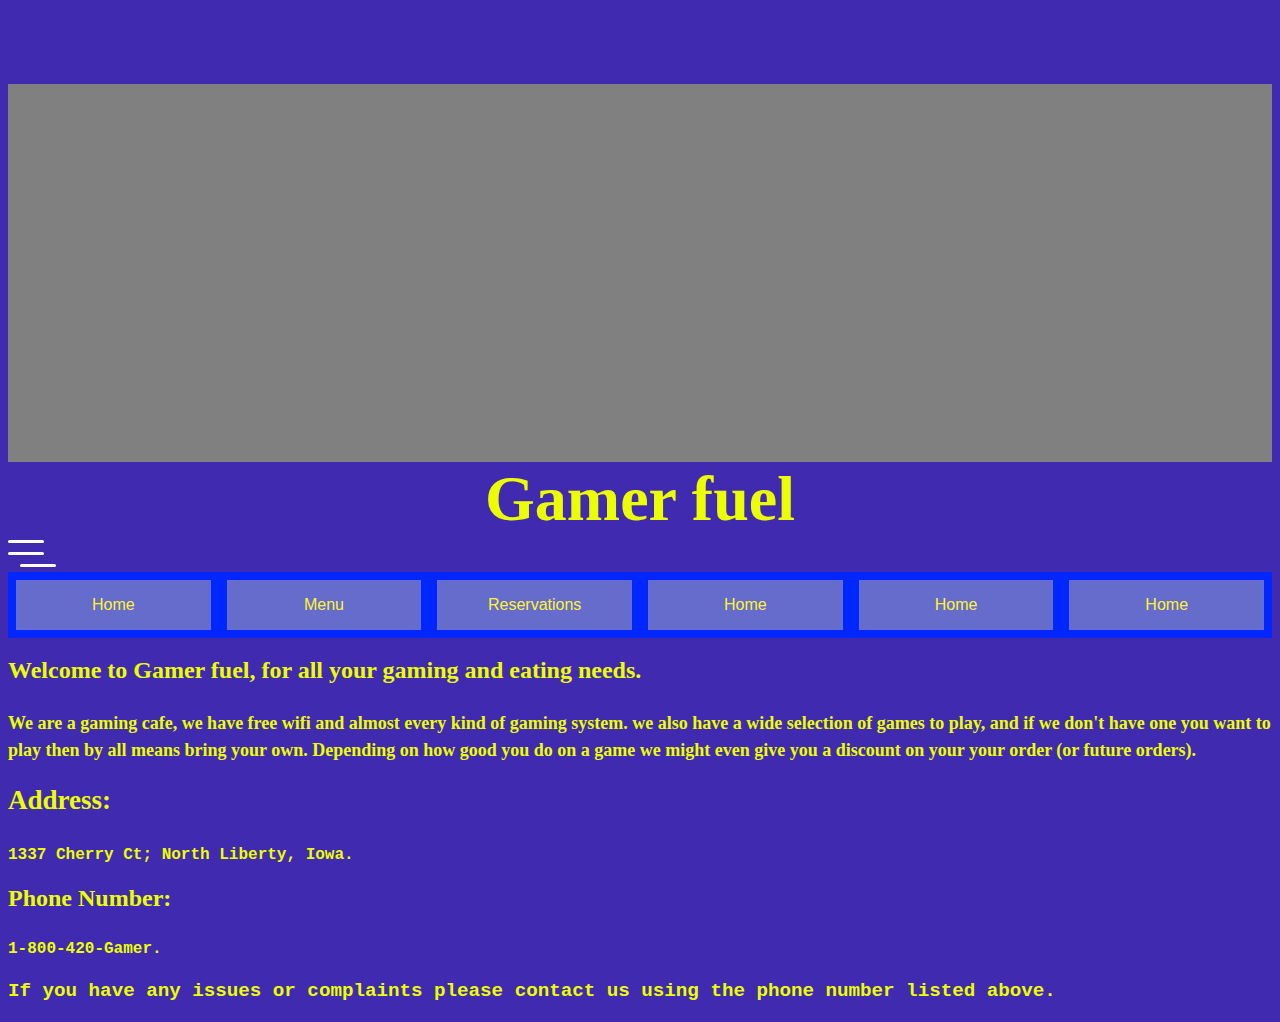
<file: index.html>
<!DOCTYPE html>
<html>
    <head>
        <title>Gamer fuel</title>
        <link rel="stylesheet" type="text/css" href="styles.css">
    </head>
    <body>
        <div id="main">
            <div id="banner"></div>
            <div id="large-image"></div>
            <div id="history" class=info></div>
            <div id="flex" class=parent></div>
        </div>
        <div w3-include-html=short.html></div>
<nav>
        <div class="burger burger-arrow" onclick="toggleMenu()">
                <div class="burger-lines"></div>
              </div>
    <ul id="main-nav">
        <li><a href=index.html>Home</a></li>
        <li><a href=Menu.html>Menu</a></li>
        <li><a href=reservations.html>Reservations</a></li>
        <li><a href=#>Home</a></li>
        <li><a href=#>Home</a></li>
        <li><a href=#>Home</a></li>
    </ul>
</nav>
        <h2>Welcome to Gamer fuel, for all your gaming and eating needs.</p>
        <p2>We are a gaming cafe, we have free wifi and almost every kind of gaming system. we also have a wide selection of games to play, and if we don't have one you want to play then by all means bring your own.
            Depending on how good you do on a game we might even give you a discount on your your order (or future orders).
        </p>
        <h2>Address:</h2>
        <p3>1337 Cherry Ct; North Liberty, Iowa.</p>
        <h2>Phone Number:</h2>
        <p4>1-800-420-Gamer.</p>
        <p5>If you have any issues or complaints please contact us using the phone number listed above.</p>
    <script type="text/javascript" src="include.js"></script>
    <script>
        includeHTML();
        console.log("script called")</script>
    <script type="text/javascript" src="togglemenu.js"></script>
    </body>
</html>
</file>
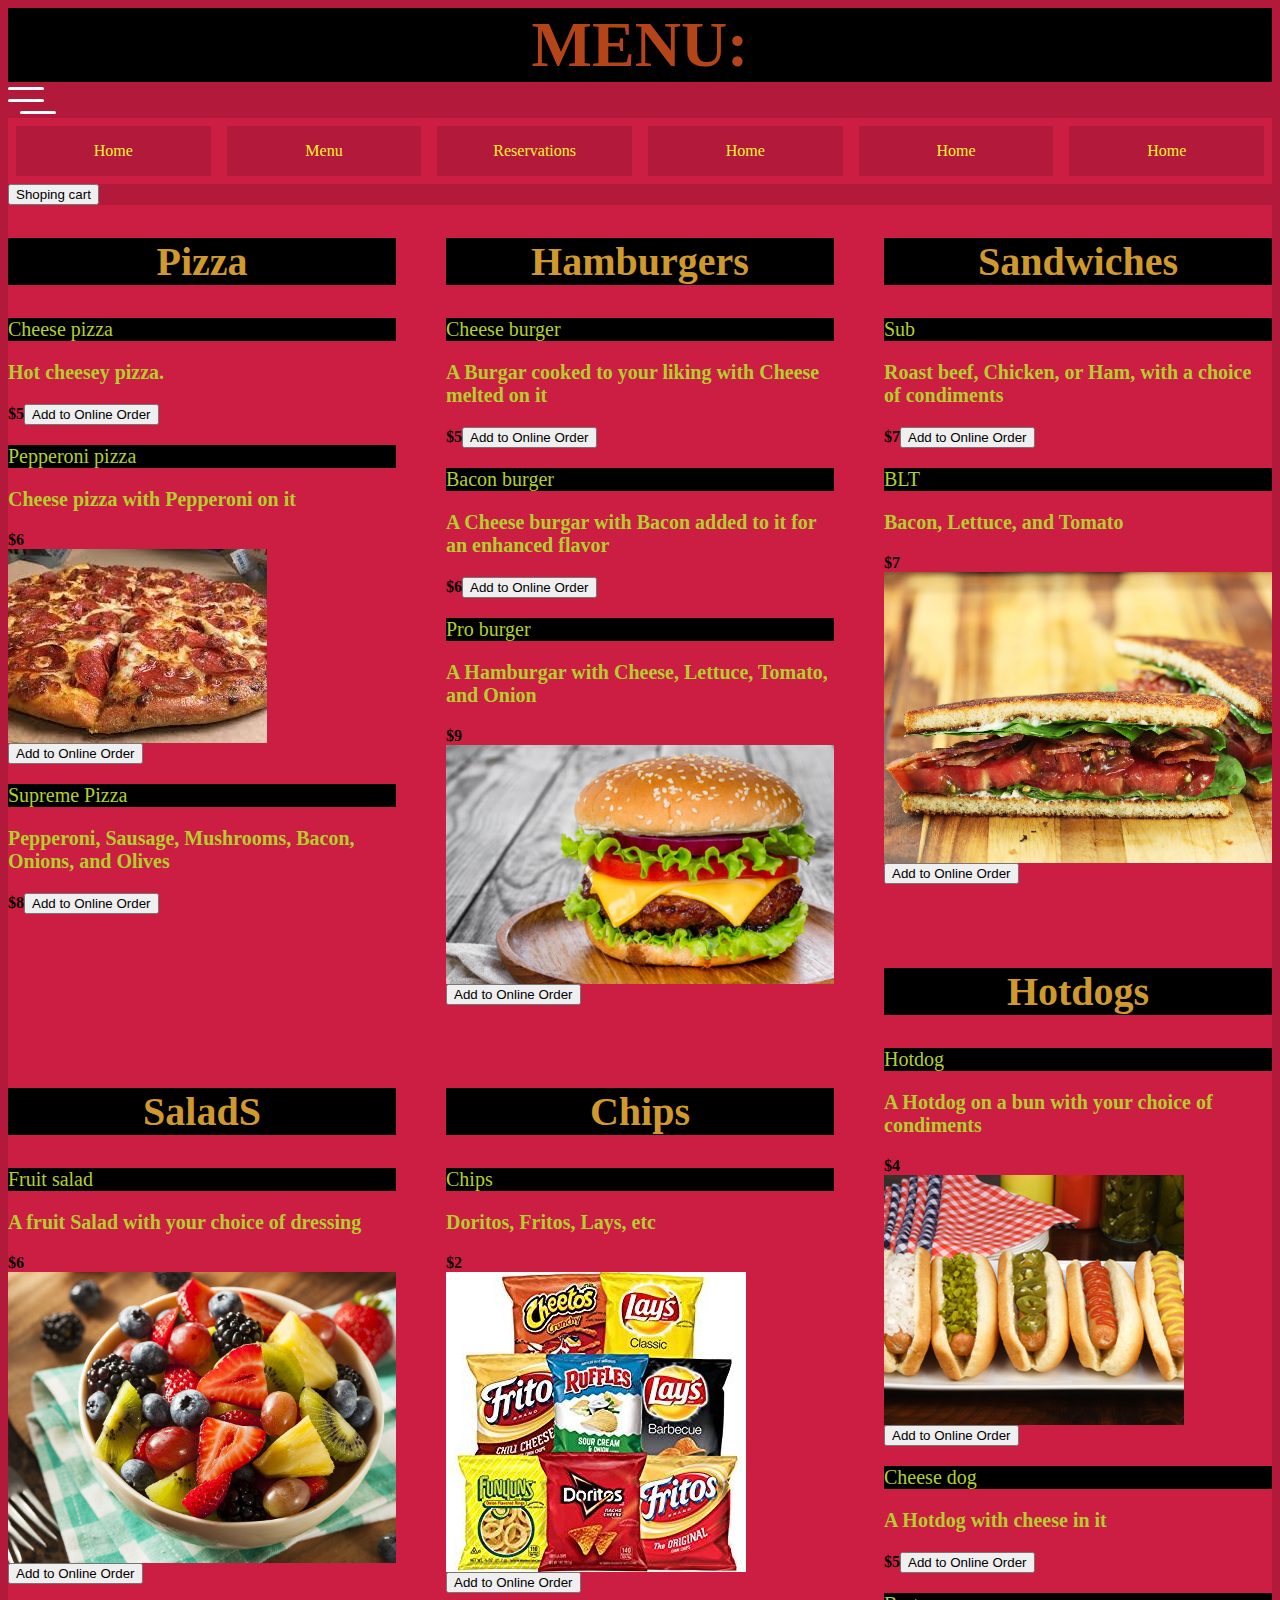
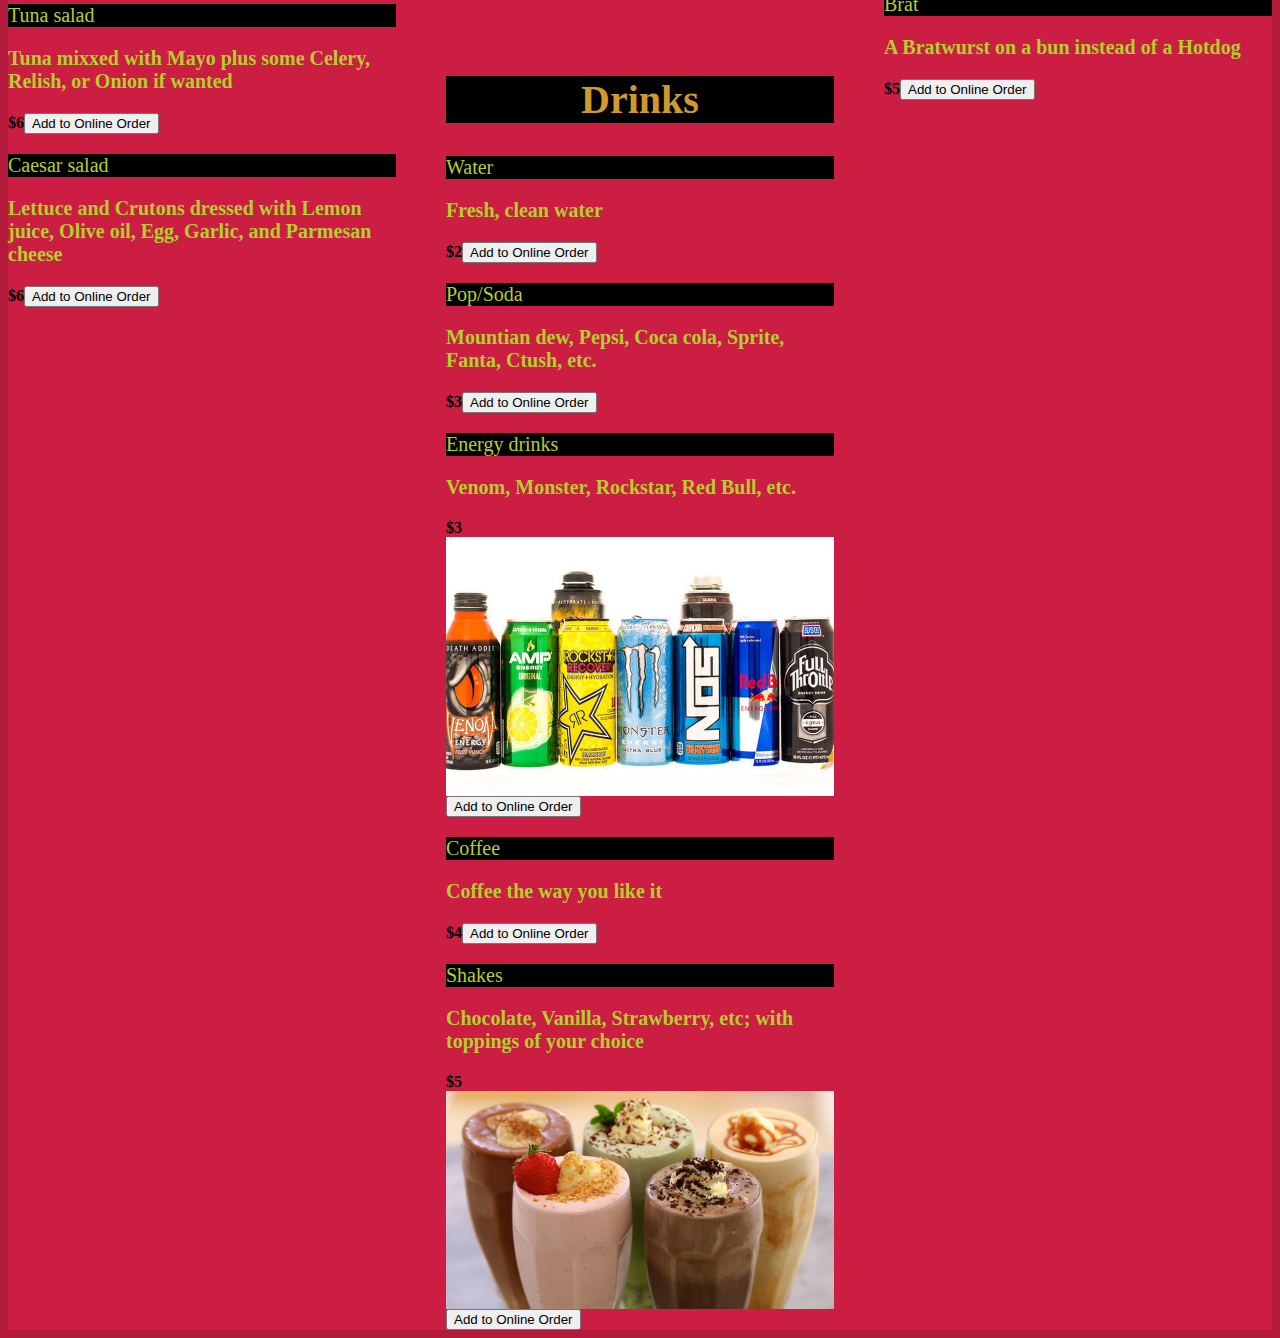
<file: Menu.html>
<!DOCTYPE html>
<html>
    <head>
        <title>Gamer menu</title>
        <link rel="stylesheet" type="text/css" href="Menu_styles.css">
        <script src="https://ajax.googleapis.com/ajax/libs/jquery/3.4.1/jquery.min.js"></script>
    </head>
    <body>
        <h1>MENU:</h1>
<nav>
        <div class="burger burger-arrow" onclick="toggleMenu()">
                <div class="burger-lines"></div>
              </div>
    <ul id="main-nav">
        <li><a href=index.html>Home</a></li>
        <li><a href=Menu.html>Menu</a></li>
        <li><a href=reservations.html>Reservations</a></li>
        <li><a href=#>Home</a></li>
        <li><a href=#>Home</a></li>
        <li><a href=#>Home</a></li>
    </ul>
</nav>
<section w3-include-html="cart.html"></section>
        <div id=menu class=container>
            <!-- <div>
                <h2>Pizza:</h2>
                <p>Cheese $8, Peperoni $10, Sausage $10, Meatlovers $12, Supreme $15.</p>
            </div>
            <div>
                <h2>Hamburgers $5:</h2>
                <p>A regular hamburgar with what you want on it.</p>
            </div>
            <div>
                <h2>Hotdogs $5:</h2>
                <p>A regular hotdog with your choice of condiments.</p>
            </div>
            <div>
                <h2>Sandwiches:</h2>
                <p>BLT $6, Chicken sandwich $6, Ham sandwich $6.</p>
            </div>
            <div>
                <h2>Salads:</h2>
                <p>Fruit salad $8, Tuna salad $8, Caesar salad $8, and a salad bar $5-$10 depending on size of salad.</p>
            </div>
            <div>
                <h2>Chips:</h2>
                <p>Doritos $2, Lays $2, Torstitos $2, Fritos $2, Poatato chips $2.</p>
            </div>
            <div>
                <h2>Pop:</h2>
                <p>Mountain Dew $4, Pepsi $4, Dr. Peper $4, Coca Cola $4, Sprite $4.</p>
            </div>
            <div>
                <h2>Water $3:</h2>
                <p>It's just water</p>
            </div>
            <div>
                <h2>Coffee $5:</h2>
                <p>Black, cream, sugar, ect.</p>
            </div>
            <div>
                <h2>Energy Drinks $2:</h2>
                <p>Monster, Venom, ect.</p>
            </div>
            <div>
                <h2>Shakes:</h2>
                <p>Chocolate $5, Vanilla $5; toppings include: Fudge, Whipped cream, Starwberry syrup, Cherry.</p>
            </div> -->
        </div>
        <script type="text/javascript" src="include.js"></script>
        <script type="text/javascript" src="togglemenu.js"></script>
        <script type="text/javascript" src="togglecart.js"></script>
        <script type="text/javascript" src="Fill-food-menu.js"></script>
        <script type="text/javascript" src="online_order.js"></script>
    <script>
        includeHTML();
        console.log("script called")
        populateFood();
        </script>    
    </body>

</html>
</file>
<file: styles.css>
body {
    font-family: arial, serif;
    background-color: #402AAF;
    color: #ECFF01;
}
#cart content {
    display: none;
}
#main {
    margin: 0%;
}
#banner {
    background-image: "";
    background-color: "";
    width: 40%;
    height: 2cm;
    position: relative;
    margin: auto;
    z-index: 2;
}
h1 {
    color: #ECFF01;
    text-align: center;
    font-size: 350%;
}
h2 {
    font-size: 150%;
}

p2 {
    font-size: large;
    font-family: 'Times New Roman', Times, serif;
}
p3 {
    font-family: 'Courier New', Courier, monospace;
    font-size: medium
}
p4 {
    font-family: 'Courier New', Courier, monospace
}
p5 {
    font-size: 120%;
}
h3 {
    color: #000000;
}
p6 {
    color: #000000;
}
#large-image {
    background-color: gray;
    height: 10cm;
    width: 100%;
}
.small {
    width: 400px;
    height: 400px;
}
@import url('https://fonts.googleapis.com/css?family=Yeseva+One|PT+Sans|Molle:400i|BioRhyme&display=swap');
:root {
    --pink1: #ff55ed;
    --pink2: #ff00ba;
    --pink3: #ffcce8;
    --purple1: #9800ff;
    --purple2: #6600aa;
    --purple3: #ddaaff;
    --blue1: #55eeff;
    --blue2: #666ccc;
    --blue3: #0027ff;
    --blue4: #402AAF;
    --mint1: #aaffdd;
    --mint2: #55ffbb;
    --lime1: #99ff55;
    --lime2: #12ff00;
    --sage1: #44aa00;
    --hunter1: #005533;
    --gold1: #ffd800;
    --yellow1: #fff433;
    --yellow2: #fff999;
    --orange1: #ff8f33;
}


main {
    padding: 1em 3em;
    background-color: whitesmoke;
    margin: 0%;
}

header {
    text-align: center;
    padding-bottom: 2em;
}
h2,
h3,
h4 {
    font-family: 'Yeseva One', Cambria, 'Bookman Old Style', serif;
}

h1 {
    font-family: BioRhyme, Cambria, 'Bookman Old Style', serif;
    font-size: 4em;
    margin: 0px;
}

.extra {
    font-family: 'Molle', cursive;
    font-size: 2em;
    vertical-align: middle;
    color: var(--purple2);
}

nav {
    margin: 0%;
    padding: 0%;
}

nav ul {
    list-style-type: none;
    padding: 0%;
    display: flex;
    justify-content: space-between;
    background-color: var(--blue3);
}

nav ul li {
    width: 100px;
    text-align: center;
    display: inline-block;
    background-color: var(--blue2);
    padding: 1em 0em;
    flex-grow: 1;
    margin: .5em;
}

#main-nav a {
    text-decoration: none;
    color: var(--yellow1);
}

.hamburger {
    display: none;
}

@media (max-width: 600px) {
    .hamburger {
        position: fixed;
        top: 0%;
        left: 0%;
        display: inline-block;
        margin: 0em;
        background-color: var(--blue3);
        padding: .5em;
    }
    nav {
        position: fixed;
        background-color: var(--blue4);
        top: 0em;
        left: 0em;
        z-index: 2;
        overflow: hidden;
    }
    nav ul li {
        display: block;
        margin: 0em;
        padding: 1em;
    }
    nav ul {
        flex-direction: column;
        margin: 0em;
        transition: height .75s;
        height: 0px;
    }
}
@media (min-width: 701px) {
    #main-nav {
        margin: 0%;
        padding: 0%;
        height: auto !important;
}}
.burger {
    height: 3em;
    width: 3em;
    position: relative;
    font-size: 12px;
    cursor: pointer;
    -webkit-transition: .2s all;
    -o-transition: .2s all;
    transition: .2s all;
    -webkit-tap-highlight-color: transparent; }
    .burger .burger-lines:after {
      left: 0;
      top: -1em; }
    .burger .burger-lines:before {
      left: 1em;
      top: 1em; }
    .burger:after {
      content: '';
      display: block;
      position: absolute;
      height: 150%;
      width: 150%;
      top: -25%;
      left: -25%; }
    .burger .burger-lines {
      top: 50%;
      margin-top: -0.125em; }
      .burger .burger-lines, .burger .burger-lines:after, .burger .burger-lines:before {
        pointer-events: none;
        display: block;
        content: '';
        width: 100%;
        border-radius: 0.25em;
        background-color: white;
        height: 0.25em;
        position: absolute;
        -webkit-transform: rotate(0);
            -ms-transform: rotate(0);
                transform: rotate(0); }
      .burger .burger-lines:after {
        left: 0;
        top: -1em; }
      .burger .burger-lines:before {
        left: 1em;
        top: 1em; }
  .burger.burger-rotate .burger-lines:after, .burger.burger-rotate .burger-lines:before {
    width: 2em; }
  
  .burger.burger-rotate .burger-lines, .burger.burger-rotate .burger-lines:after, .burger.burger-rotate .burger-lines:before {
    -webkit-transition: all .2s;
    -o-transition: all .2s;
    transition: all .2s; }
  
  .burger.burger-rotate.open {
    -webkit-transform: rotate(180deg);
        -ms-transform: rotate(180deg);
            transform: rotate(180deg); }
    .burger.burger-rotate.open .burger-lines {
      background-color: transparent; }
    .burger.burger-rotate.open .burger-lines:before, .burger.burger-rotate.open .burger-lines:after {
      left: 0.5em;
      top: 0px; }
    .burger.burger-rotate.open .burger-lines:before {
      -webkit-transform: rotate(135deg);
          -ms-transform: rotate(135deg);
              transform: rotate(135deg); }
    .burger.burger-rotate.open .burger-lines:after {
      -webkit-transform: rotate(-135deg);
          -ms-transform: rotate(-135deg);
              transform: rotate(-135deg); }
</file>
<file: Menu_styles.css>
body {
    background-color: #B3193A;
    font-family: Georgia, 'Times New Roman', Times, serif;
    color: black;
}
#main {
    margin: 0%;
}
#cart-content {
    display: none;
    color: black;
}
.container {
    display: grid;
    grid-template-columns: repeat(auto-fit, minmax(360px, 1fr));
    grid-gap: 50px;
    background-color: #CC1D42;
}
img {
    max-width: 100%;
    display: block;
}
h1 {
    text-align: center;
    font-size: 350%;
    color: #B34519;
    background-color: #000000;
}
h2 {
    font-size: 250%;
    font-family: Arial, Helvetica, sans-serif;
    background-color: #000000;
    color: #CF992D;
    text-align: center;
}
h3 {
    font-family: Cambria, Cochin, Georgia, Times, 'Times New Roman', serif;
    font-size: 125%;
    color: #B4CF2D;
}
p {
    font-family: Cambria, Cochin, Georgia, Times, 'Times New Roman', serif;
    font-size: 125%;
    color: #B4CF2D;
    background-color: #000000;
}
.small {
    width: 400px;
    height: 400px;
}
.med {
    width: 200px;
    height: 400px;
}
.grid {
    display: grid;
    grid-template-columns: repeat(auto-fit, minmax(360px, 1fr));
    grid-gap: 50px;
    background-color: #CC1D42;
}
@import url('https://fonts.googleapis.com/css?family=Yeseva+One|PT+Sans|Molle:400i|BioRhyme&display=swap');
:root {
    --purple1: #9800ff;
    --purple2: #6600aa;
    --purple3: #ddaaff;
    --blue1: #55eeff;
    --blue2: #666ccc;
    --blue3: #0027ff;
    --lime1: #99ff55;
    --lime2: #12ff00;
    --sage1: #44aa00;
    --hunter1: #005533;
    --gold1: #ffd800;
    --yellow1: #fff433;
    --yellow2: #fff999;
    --orange1: #ff8f33;
    --orange2: #B34519;
    --red1: #CC1D42;
    --red2: #B3193A;
}


main {
    padding: 1em 3em;
    background-color: whitesmoke;
    margin: 0%;
}

header {
    text-align: center;
    padding-bottom: 2em;
}
h2,
h3,
h4 {
    font-family: 'Yeseva One', Cambria, 'Bookman Old Style', serif;
}

h1 {
    font-family: BioRhyme, Cambria, 'Bookman Old Style', serif;
    font-size: 4em;
    margin: 0px;
}

.extra {
    font-family: 'Molle', cursive;
    font-size: 2em;
    vertical-align: middle;
    color: var(--purple2);
}

nav {
    margin: 0%;
    padding: 0%;
}

nav ul {
    list-style-type: none;
    padding: 0%;
    display: flex;
    justify-content: space-between;
    background-color: var(--red1);
}

nav ul li {
    width: 100px;
    text-align: center;
    display: inline-block;
    background-color: var(--red2);
    padding: 1em 0em;
    flex-grow: 1;
    margin: .5em;
}

#main-nav a {
    text-decoration: none;
    color: var(--yellow1);
}

.hamburger {
    display: none;
}

@media (max-width: 600px) {
    .hamburger {
        position: fixed;
        top: 0%;
        left: 0%;
        display: block;
        margin: 0em;
        background-color: var(--red1);
        padding: .5em;
    }
    nav {
        position: fixed;
        background-color: var(--red1);
        top: 0em;
        left: 0em;
        z-index: 2;
        overflow: hidden;
    }
    nav ul li {
        display: block;
        margin: 0em;
        padding: 1em;
    }
    nav ul {
        flex-direction: column;
        margin: 0em;
        transition: height .75s;
        height: 0px;
    }
}
@media (min-width: 701px) {
    #main-nav {
        margin: 0%;
        padding: 0%;
        height: auto !important;
}}
.burger {
    height: 3em;
    width: 3em;
    position: relative;
    font-size: 12px;
    cursor: pointer;
    -webkit-transition: .2s all;
    -o-transition: .2s all;
    transition: .2s all;
    -webkit-tap-highlight-color: transparent; }
    .burger .burger-lines:after {
      left: 0;
      top: -1em; }
    .burger .burger-lines:before {
      left: 1em;
      top: 1em; }
    .burger:after {
      content: '';
      display: block;
      position: absolute;
      height: 150%;
      width: 150%;
      top: -25%;
      left: -25%; }
    .burger .burger-lines {
      top: 50%;
      margin-top: -0.125em; }
      .burger .burger-lines, .burger .burger-lines:after, .burger .burger-lines:before {
        pointer-events: none;
        display: block;
        content: '';
        width: 100%;
        border-radius: 0.25em;
        background-color: white;
        height: 0.25em;
        position: absolute;
        -webkit-transform: rotate(0);
            -ms-transform: rotate(0);
                transform: rotate(0); }
      .burger .burger-lines:after {
        left: 0;
        top: -1em; }
      .burger .burger-lines:before {
        left: 1em;
        top: 1em; }
  .burger.burger-rotate .burger-lines:after, .burger.burger-rotate .burger-lines:before {
    width: 2em; }
  
  .burger.burger-rotate .burger-lines, .burger.burger-rotate .burger-lines:after, .burger.burger-rotate .burger-lines:before {
    -webkit-transition: all .2s;
    -o-transition: all .2s;
    transition: all .2s; }
  
  .burger.burger-rotate.open {
    -webkit-transform: rotate(180deg);
        -ms-transform: rotate(180deg);
            transform: rotate(180deg); }
    .burger.burger-rotate.open .burger-lines {
      background-color: transparent; }
    .burger.burger-rotate.open .burger-lines:before, .burger.burger-rotate.open .burger-lines:after {
      left: 0.5em;
      top: 0px; }
    .burger.burger-rotate.open .burger-lines:before {
      -webkit-transform: rotate(135deg);
          -ms-transform: rotate(135deg);
              transform: rotate(135deg); }
    .burger.burger-rotate.open .burger-lines:after {
      -webkit-transform: rotate(-135deg);
          -ms-transform: rotate(-135deg);
              transform: rotate(-135deg); }
</file>
